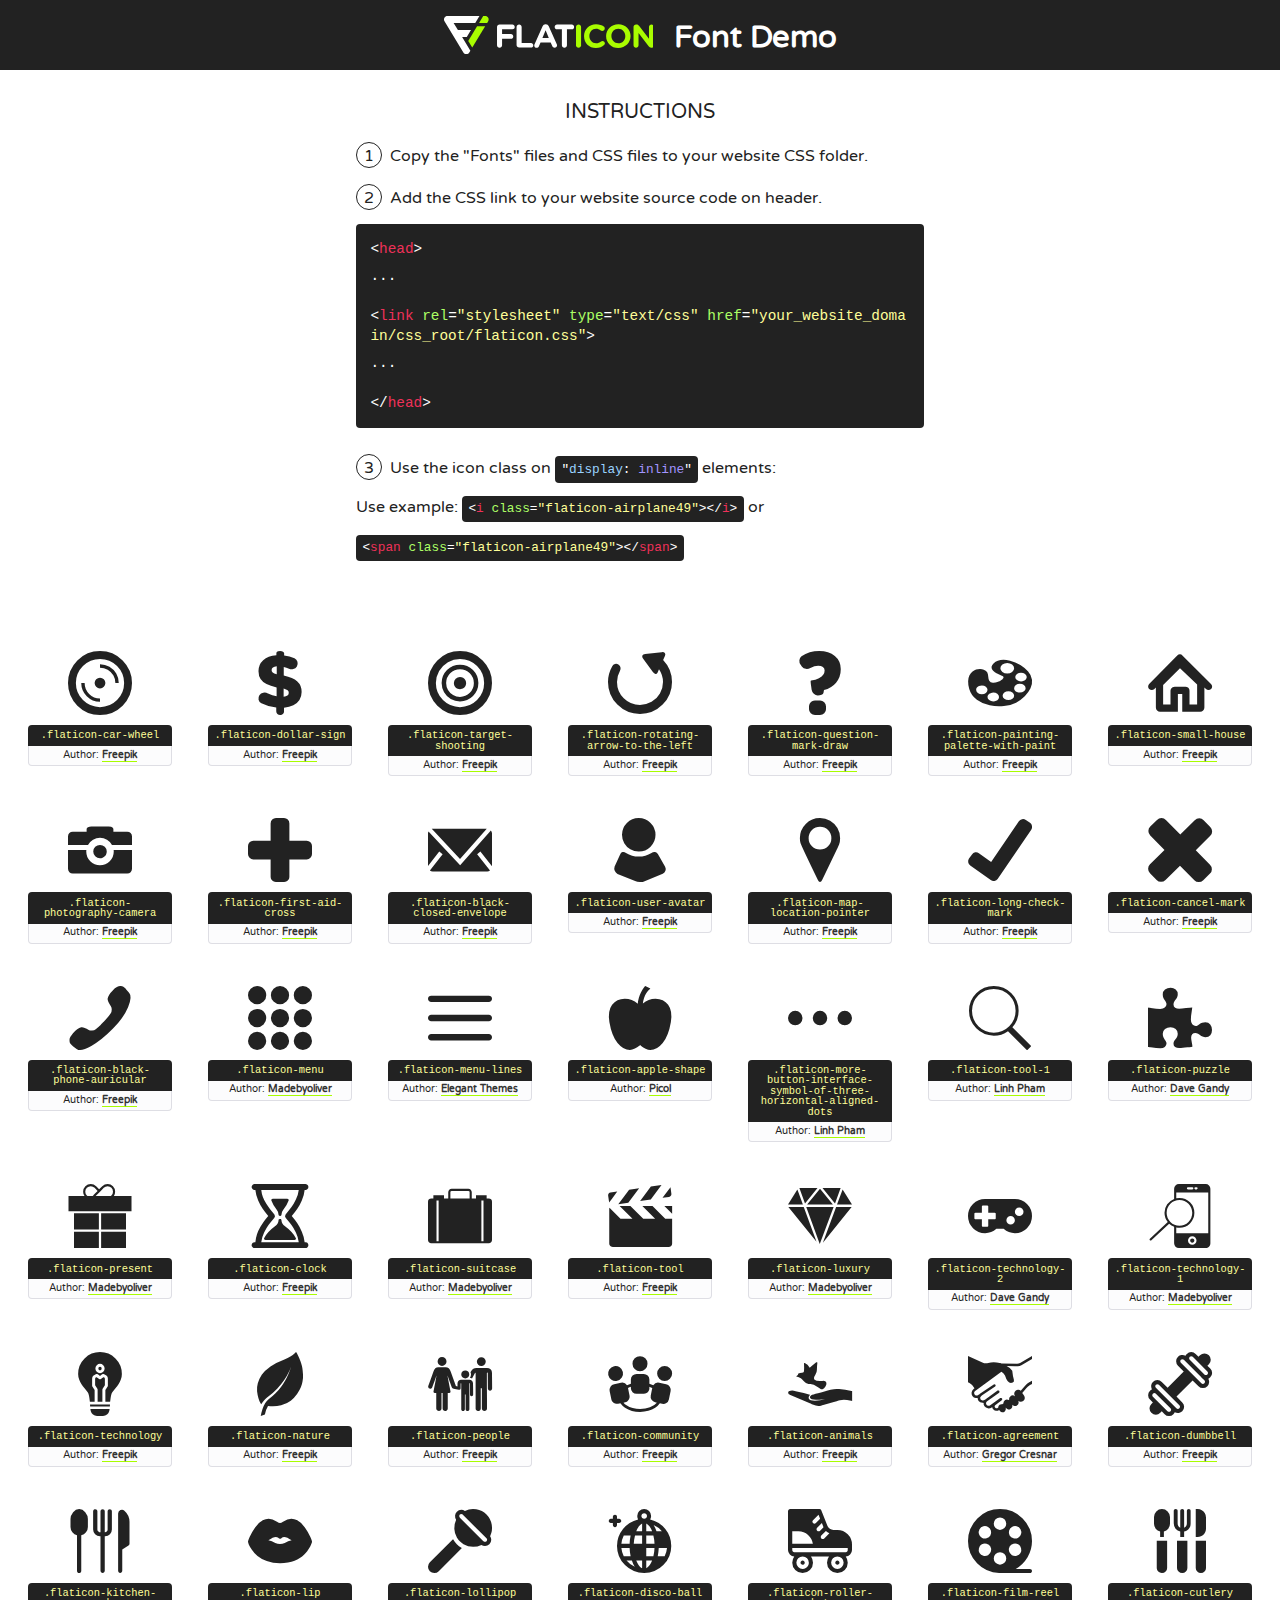
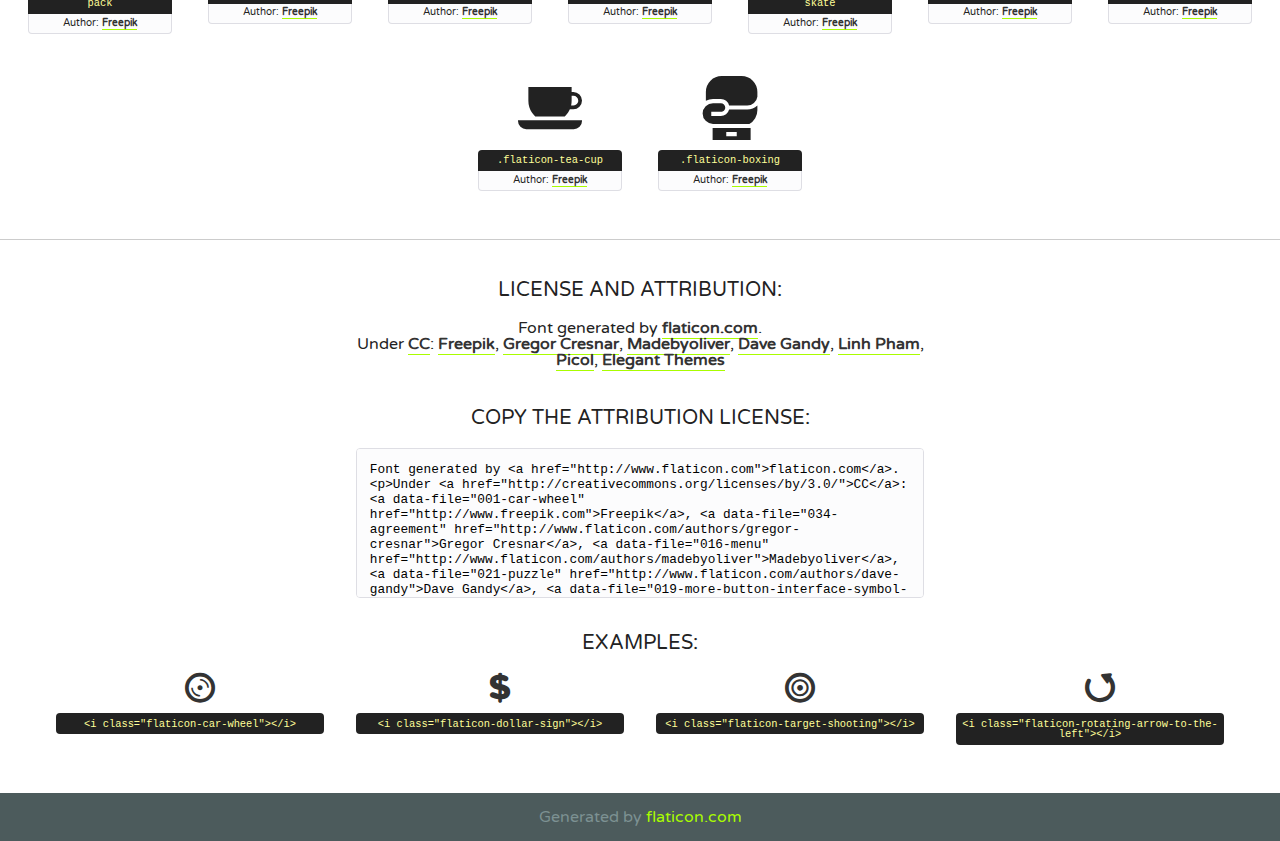
<file: fonts/flaticon.html>
<!DOCTYPE html>
<!--
  Flaticon icon font: Flaticon
  Creation date: 21/04/2017 01:00
-->
<html>
<!DOCTYPE html>
<html>

<head>
    <title>Flaticon WebFont</title>
    <link href="http://fonts.googleapis.com/css?family=Varela+Round" rel="stylesheet" type="text/css" />
    <link rel="stylesheet" type="text/css" href="flaticon.css">
    <meta charset="UTF-8">
    <style>
    html, body, div, span, applet, object, iframe,
    h1, h2, h3, h4, h5, h6, p, blockquote, pre,
    a, abbr, acronym, address, big, cite, code,
    del, dfn, em, img, ins, kbd, q, s, samp,
    small, strike, strong, sub, sup, tt, var,
    b, u, i, center,
    dl, dt, dd, ol, ul, li,
    fieldset, form, label, legend,
    table, caption, tbody, tfoot, thead, tr, th, td,
    article, aside, canvas, details, embed, 
    figure, figcaption, footer, header, hgroup, 
    menu, nav, output, ruby, section, summary,
    time, mark, audio, video {
        margin: 0;
        padding: 0;
        border: 0;
        font-size: 100%;
        font: inherit;
        vertical-align: baseline;
    }
    /* HTML5 display-role reset for older browsers */
    article, aside, details, figcaption, figure, 
    footer, header, hgroup, menu, nav, section {
        display: block;
    }
    body {
        line-height: 1;
    }
    ol, ul {
        list-style: none;
    }
    blockquote, q {
        quotes: none;
    }
    blockquote:before, blockquote:after,
    q:before, q:after {
        content: '';
        content: none;
    }
    table {
        border-collapse: collapse;
        border-spacing: 0;
    }
    body {
        font-family: 'Varela Round', Helvetica, Arial, sans-serif;
        font-size: 16px;
        color: #222;
    }
    a {
        color: #333;
        border-bottom: 1px solid #a9fd00;
        font-weight: bold;
        text-decoration: none;
    }
    * {
        -moz-box-sizing: border-box;
        -webkit-box-sizing: border-box;
        box-sizing: border-box;
        margin: 0;
        padding: 0;
    }
    [class^="flaticon-"]:before, [class*=" flaticon-"]:before, [class^="flaticon-"]:after, [class*=" flaticon-"]:after {
        font-family: Flaticon;
        font-size: 30px;
        font-style: normal;
        margin-left: 20px;
        color: #333;
    }
    .wrapper {
        max-width: 600px;
        margin: auto;
        padding: 0 1em;
    }
    .title {
        font-size: 1.25em;
        text-align: center;
        margin-bottom: 1em;
        text-transform: uppercase;
    }
    header {
        text-align: center;
        background-color: #222;
        color: #fff;
        padding: 1em;
    }
    header .logo {
        width: 210px;
        height: 38px;
        display: inline-block;
        vertical-align: middle;
        margin-right: 1em;
        border: none;
    }
    header strong {
        font-size: 1.95em;
        font-weight: bold;
        vertical-align: middle;
        margin-top: 5px;
        display: inline-block;
    }
    .demo {
        margin: 2em auto;
        line-height: 1.25em;
    }
    .demo ul li {
        margin-bottom: 1em;
    }
    .demo ul li .num {
        color: #222;
        border-radius: 20px;
        display: inline-block;
        width: 26px;
        padding: 3px;
        height: 26px;
        text-align: center;
        margin-right: 0.5em;
        border: 1px solid #222;
    }
    .demo ul li code {
        background-color: #222;
        border-radius: 4px;
        padding: 0.25em 0.5em;
        display: inline-block;
        color: #fff;
        font-family: Consolas,Monaco,Lucida Console,Liberation Mono,DejaVu Sans Mono,Bitstream Vera Sans Mono,Courier New, monospace;
        font-weight: lighter;
        margin-top: 1em;
        font-size: 0.8em;
        word-break: break-all;
    }
    .demo ul li code.big {
        padding: 1em;
        font-size: 0.9em;
    }
    .demo ul li code .red {
        color: #EF3159;
    }
    .demo ul li code .green {
        color: #ACFF65;
    }
    .demo ul li code .yellow {
        color: #FFFF99;
    }
    .demo ul li code .blue {
        color: #99D3FF;
    }
    .demo ul li code .purple {
        color: #A295FF;
    }
    .demo ul li code .dots {
        margin-top: 0.5em;
        display: block;
    }
    #glyphs {
        border-bottom: 1px solid #ccc;
        padding: 2em 0;
        text-align: center;
    }
    .glyph {
        display: inline-block;
        width: 9em;
        margin: 1em;
        text-align: center;
        vertical-align: top;
        background: #FFF;
    }
    .glyph .glyph-icon {
        padding: 10px;
        display: block;
        font-family:"Flaticon";
        font-size: 64px;
        line-height: 1;
    }
    .glyph .glyph-icon:before {
        font-size: 64px;
        color: #222;
        margin-left: 0;
    }
    .class-name {
        font-size: 0.65em;
        background-color: #222;
        color: #fff;
        border-radius: 4px 4px 0 0;
        padding: 0.5em;
        color: #FFFF99;
        font-family: Consolas,Monaco,Lucida Console,Liberation Mono,DejaVu Sans Mono,Bitstream Vera Sans Mono,Courier New, monospace;
    }
    .author-name {
        font-size: 0.6em;
        background-color: #fcfcfd;
        border: 1px solid #DEDEE4;
        border-top: 0;
        border-radius: 0 0 4px 4px;
        padding: 0.5em;
    }
    .class-name:last-child {
        font-size: 10px;
        color:#888;
    }
    .class-name:last-child a {
        font-size: 10px;
        color:#555;
    }
    .class-name:last-child a:hover {
        color:#a9fd00;
    }
    .glyph > input {
        display: block;
        width: 100px;
        margin: 5px auto;
        text-align: center;
        font-size: 12px;
        cursor: text;
    }
    .glyph > input.icon-input {
        font-family:"Flaticon";
        font-size: 16px;
        margin-bottom: 10px;
    }
    .attribution .title {
        margin-top: 2em;
    }
    .attribution textarea {
        background-color: #fcfcfd;
        padding: 1em;
        border: none;
        box-shadow: none;
        border: 1px solid #DEDEE4;
        border-radius: 4px;
        resize: none;
        width: 100%;
        height: 150px;
        font-size: 0.8em;
        font-family: Consolas,Monaco,Lucida Console,Liberation Mono,DejaVu Sans Mono,Bitstream Vera Sans Mono,Courier New, monospace;
        -webkit-appearance: none;
    }
    .iconsuse {
        margin: 2em auto;
        text-align: center;
        max-width: 1200px;
    }
    .iconsuse:after {
        content: '';
        display: table;
        clear: both;
    }
    .iconsuse .image {
        float: left;
        width: 25%;
        padding: 0 1em;
    }
    .iconsuse .image p {
        margin-bottom: 1em;
    }
    .iconsuse .image span {
        display: block;
        font-size: 0.65em;
        background-color: #222;
        color: #fff;
        border-radius: 4px;
        padding: 0.5em;
        color: #FFFF99;
        margin-top: 1em;
        font-family: Consolas,Monaco,Lucida Console,Liberation Mono,DejaVu Sans Mono,Bitstream Vera Sans Mono,Courier New, monospace;
    }
    #footer {
        text-align: center;
        background-color: #4C5B5C;
        color: #7c9192;
        padding: 1em;
    }
    #footer a {
        border: none;
        color: #a9fd00;
        font-weight: normal;
    }
    @media (max-width: 960px) {
        .iconsuse .image {
            width: 50%;
        }
    }
    @media (max-width: 560px) {
        .iconsuse .image {
            width: 100%;
        }
    }
    </style>
</head>

<body class="characters-off">

    <header>
        <a href="http://www.flaticon.com" target="_blank" class="logo">
            <svg version="1.1" xmlns="http://www.w3.org/2000/svg" xmlns:xlink="http://www.w3.org/1999/xlink" xmlns:a="http://ns.adobe.com/AdobeSVGViewerExtensions/3.0/" viewBox="0 0 560.875 102.036" enable-background="new 0 0 560.875 102.036" xml:space="preserve">
                <defs>
                </defs>
                <g>
                    <g class="letters">
                        <path fill="#ffffff" d="M141.596,29.675c0-3.777,2.985-6.767,6.764-6.767h34.438c3.426,0,6.15,2.728,6.15,6.15
                        c0,3.43-2.724,6.149-6.15,6.149h-27.674v13.091h23.719c3.429,0,6.151,2.724,6.151,6.15c0,3.43-2.723,6.149-6.151,6.149h-23.719
                        v17.574c0,3.773-2.986,6.761-6.764,6.761c-3.779,0-6.764-2.989-6.764-6.761V29.675z"></path>
                        <path fill="#ffffff" d="M193.844,29.149c0-3.781,2.985-6.767,6.764-6.767c3.776,0,6.763,2.985,6.763,6.767v42.957h25.039
                        c3.426,0,6.149,2.726,6.149,6.153c0,3.425-2.723,6.15-6.149,6.15h-31.802c-3.779,0-6.764-2.986-6.764-6.768V29.149z"></path>
                        <path fill="#ffffff" d="M241.891,75.71l21.438-48.407c1.492-3.341,4.215-5.357,7.906-5.357h0.792
                        c3.686,0,6.323,2.017,7.815,5.357l21.439,48.407c0.436,0.967,0.701,1.845,0.701,2.723c0,3.602-2.809,6.501-6.414,6.501
                        c-3.161,0-5.269-1.845-6.499-4.655l-4.132-9.661h-27.059l-4.301,10.102c-1.144,2.631-3.426,4.214-6.237,4.214
                        c-3.517,0-6.24-2.81-6.24-6.325C241.1,77.64,241.451,76.677,241.891,75.71z M279.932,58.666l-8.521-20.297l-8.526,20.297H279.932
                        z"></path>
                        <path fill="#ffffff" d="M314.864,35.387H301.86c-3.429,0-6.239-2.813-6.239-6.238c0-3.429,2.811-6.24,6.239-6.24h39.533
                        c3.426,0,6.237,2.811,6.237,6.24c0,3.425-2.811,6.238-6.237,6.238h-13.001v42.785c0,3.773-2.99,6.761-6.764,6.761
                        c-3.779,0-6.764-2.989-6.764-6.761V35.387z"></path>
                        <path fill="#A9FD00" d="M352.615,29.149c0-3.781,2.985-6.767,6.767-6.767c3.774,0,6.761,2.985,6.761,6.767v49.024
                        c0,3.773-2.987,6.761-6.761,6.761c-3.781,0-6.767-2.989-6.767-6.761V29.149z"></path>
                        <path fill="#A9FD00" d="M374.132,53.836v-0.179c0-17.481,13.178-31.801,32.065-31.801c9.22,0,15.459,2.458,20.557,6.238
                        c1.402,1.054,2.637,2.985,2.637,5.357c0,3.692-2.985,6.59-6.681,6.59c-1.845,0-3.071-0.702-4.044-1.319
                        c-3.776-2.813-7.729-4.393-12.562-4.393c-10.364,0-17.831,8.611-17.831,19.154v0.173c0,10.542,7.291,19.329,17.831,19.329
                        c5.715,0,9.492-1.756,13.359-4.834c1.049-0.874,2.458-1.491,4.039-1.491c3.429,0,6.325,2.813,6.325,6.236
                        c0,2.106-1.056,3.78-2.282,4.834c-5.539,4.834-12.036,7.733-21.878,7.733C387.572,85.464,374.132,71.493,374.132,53.836z"></path>
                        <path fill="#A9FD00" d="M433.009,53.836v-0.179c0-17.481,13.79-31.801,32.766-31.801c18.981,0,32.592,14.143,32.592,31.628v0.173
                        c0,17.483-13.785,31.807-32.769,31.807C446.625,85.464,433.009,71.32,433.009,53.836z M484.224,53.836v-0.179
                        c0-10.539-7.725-19.326-18.626-19.326c-10.893,0-18.449,8.611-18.449,19.154v0.173c0,10.542,7.73,19.329,18.626,19.329
                        C476.676,72.986,484.224,64.378,484.224,53.836z"></path>
                        <path fill="#A9FD00" d="M506.233,29.321c0-3.774,2.99-6.763,6.767-6.763h1.401c3.252,0,5.183,1.583,7.029,3.953l26.093,34.265
                        V29.059c0-3.692,2.99-6.677,6.681-6.677c3.683,0,6.671,2.985,6.671,6.677v48.934c0,3.78-2.987,6.765-6.764,6.765h-0.436
                        c-3.257,0-5.188-1.581-7.034-3.953l-27.056-35.492v32.944c0,3.687-2.985,6.676-6.678,6.676c-3.683,0-6.673-2.989-6.673-6.676
                        V29.321z"></path>
                    </g>
                    <g class="insignia">
                        <path fill="#ffffff" d="M48.372,56.137h12.517l11.156-18.537H37.186L25.688,18.539h57.825L94.668,0H9.271
                        C5.925,0,2.842,1.801,1.198,4.716c-1.644,2.907-1.593,6.482,0.134,9.343l50.38,83.501c1.678,2.781,4.689,4.476,7.938,4.476
                        c3.246,0,6.257-1.695,7.935-4.476l2.898-4.804L48.372,56.137z"></path>
                        <g class="i">
                            <path fill="#A9FD00" d="M93.575,18.539h0.031v0.004l21.652,0.004l2.705-4.488c1.727-2.861,1.778-6.436,0.133-9.343
                            C116.454,1.801,113.371,0,110.026,0h-5.294L93.575,18.539z"></path>
                            <polygon fill="#A9FD00" points="88.291,27.356 64.725,66.486 75.519,84.404 109.942,27.356"></polygon>
                        </g>
                    </g>
                </g>
            </svg>
        </a>
        <strong>Font Demo</strong>
    </header>


    <section class="demo wrapper">

        <p class="title">Instructions</p>

        <ul>
            <li>
                <span class="num">1</span>Copy the "Fonts" files and CSS files to your website CSS folder.
            </li>
            <li>
                <span class="num">2</span>Add the CSS link to your website source code on header.
                <code class="big">
                    &lt;<span class="red">head</span>&gt;
                    <br/><span class="dots">...</span>
                    <br/>&lt;<span class="red">link</span> <span class="green">rel</span>=<span class="yellow">"stylesheet"</span> <span class="green">type</span>=<span class="yellow">"text/css"</span> <span class="green">href</span>=<span class="yellow">"your_website_domain/css_root/flaticon.css"</span>&gt;
                    <br/><span class="dots">...</span>
                    <br/>&lt;/<span class="red">head</span>&gt;
                </code>
            </li>

            <li>
                <p>
                    <span class="num">3</span>Use the icon class on <code>"<span class="blue">display</span>:<span class="purple"> inline</span>"</code> elements:
                    <br />
                    Use example: <code>&lt;<span class="red">i</span> <span class="green">class</span>=<span class="yellow">&quot;flaticon-airplane49&quot;</span>&gt;&lt;/<span class="red">i</span>&gt;</code> or <code>&lt;<span class="red">span</span> <span class="green">class</span>=<span class="yellow">&quot;flaticon-airplane49&quot;</span>&gt;&lt;/<span class="red">span</span>&gt;</code>
            </li>
        </ul>

    </section>




   <section id="glyphs">          
    
      
        <div class="glyph"><div class="glyph-icon flaticon-car-wheel"></div>
            <div class="class-name">.flaticon-car-wheel</div>
            <div class="author-name">Author: <a data-file="001-car-wheel" href="http://www.freepik.com">Freepik</a> </div> 
        </div>        
        
        <div class="glyph"><div class="glyph-icon flaticon-dollar-sign"></div>
            <div class="class-name">.flaticon-dollar-sign</div>
            <div class="author-name">Author: <a data-file="002-dollar-sign" href="http://www.freepik.com">Freepik</a> </div> 
        </div>        
        
        <div class="glyph"><div class="glyph-icon flaticon-target-shooting"></div>
            <div class="class-name">.flaticon-target-shooting</div>
            <div class="author-name">Author: <a data-file="003-target-shooting" href="http://www.freepik.com">Freepik</a> </div> 
        </div>        
        
        <div class="glyph"><div class="glyph-icon flaticon-rotating-arrow-to-the-left"></div>
            <div class="class-name">.flaticon-rotating-arrow-to-the-left</div>
            <div class="author-name">Author: <a data-file="004-rotating-arrow-to-the-left" href="http://www.freepik.com">Freepik</a> </div> 
        </div>        
        
        <div class="glyph"><div class="glyph-icon flaticon-question-mark-draw"></div>
            <div class="class-name">.flaticon-question-mark-draw</div>
            <div class="author-name">Author: <a data-file="005-question-mark-draw" href="http://www.freepik.com">Freepik</a> </div> 
        </div>        
        
        <div class="glyph"><div class="glyph-icon flaticon-painting-palette-with-paint"></div>
            <div class="class-name">.flaticon-painting-palette-with-paint</div>
            <div class="author-name">Author: <a data-file="006-painting-palette-with-paint" href="http://www.freepik.com">Freepik</a> </div> 
        </div>        
        
        <div class="glyph"><div class="glyph-icon flaticon-small-house"></div>
            <div class="class-name">.flaticon-small-house</div>
            <div class="author-name">Author: <a data-file="007-small-house" href="http://www.freepik.com">Freepik</a> </div> 
        </div>        
        
        <div class="glyph"><div class="glyph-icon flaticon-photography-camera"></div>
            <div class="class-name">.flaticon-photography-camera</div>
            <div class="author-name">Author: <a data-file="008-photography-camera" href="http://www.freepik.com">Freepik</a> </div> 
        </div>        
        
        <div class="glyph"><div class="glyph-icon flaticon-first-aid-cross"></div>
            <div class="class-name">.flaticon-first-aid-cross</div>
            <div class="author-name">Author: <a data-file="009-first-aid-cross" href="http://www.freepik.com">Freepik</a> </div> 
        </div>        
        
        <div class="glyph"><div class="glyph-icon flaticon-black-closed-envelope"></div>
            <div class="class-name">.flaticon-black-closed-envelope</div>
            <div class="author-name">Author: <a data-file="010-black-closed-envelope" href="http://www.freepik.com">Freepik</a> </div> 
        </div>        
        
        <div class="glyph"><div class="glyph-icon flaticon-user-avatar"></div>
            <div class="class-name">.flaticon-user-avatar</div>
            <div class="author-name">Author: <a data-file="011-user-avatar" href="http://www.freepik.com">Freepik</a> </div> 
        </div>        
        
        <div class="glyph"><div class="glyph-icon flaticon-map-location-pointer"></div>
            <div class="class-name">.flaticon-map-location-pointer</div>
            <div class="author-name">Author: <a data-file="012-map-location-pointer" href="http://www.freepik.com">Freepik</a> </div> 
        </div>        
        
        <div class="glyph"><div class="glyph-icon flaticon-long-check-mark"></div>
            <div class="class-name">.flaticon-long-check-mark</div>
            <div class="author-name">Author: <a data-file="013-long-check-mark" href="http://www.freepik.com">Freepik</a> </div> 
        </div>        
        
        <div class="glyph"><div class="glyph-icon flaticon-cancel-mark"></div>
            <div class="class-name">.flaticon-cancel-mark</div>
            <div class="author-name">Author: <a data-file="014-cancel-mark" href="http://www.freepik.com">Freepik</a> </div> 
        </div>        
        
        <div class="glyph"><div class="glyph-icon flaticon-black-phone-auricular"></div>
            <div class="class-name">.flaticon-black-phone-auricular</div>
            <div class="author-name">Author: <a data-file="015-black-phone-auricular" href="http://www.freepik.com">Freepik</a> </div> 
        </div>        
        
        <div class="glyph"><div class="glyph-icon flaticon-menu"></div>
            <div class="class-name">.flaticon-menu</div>
            <div class="author-name">Author: <a data-file="016-menu" href="http://www.flaticon.com/authors/madebyoliver">Madebyoliver</a> </div> 
        </div>        
        
        <div class="glyph"><div class="glyph-icon flaticon-menu-lines"></div>
            <div class="class-name">.flaticon-menu-lines</div>
            <div class="author-name">Author: <a data-file="017-menu-lines" href="http://www.flaticon.com/authors/elegant-themes">Elegant Themes</a> </div> 
        </div>        
        
        <div class="glyph"><div class="glyph-icon flaticon-apple-shape"></div>
            <div class="class-name">.flaticon-apple-shape</div>
            <div class="author-name">Author: <a data-file="018-apple-shape" href="http://www.flaticon.com/authors/picol">Picol</a> </div> 
        </div>        
        
        <div class="glyph"><div class="glyph-icon flaticon-more-button-interface-symbol-of-three-horizontal-aligned-dots"></div>
            <div class="class-name">.flaticon-more-button-interface-symbol-of-three-horizontal-aligned-dots</div>
            <div class="author-name">Author: <a data-file="019-more-button-interface-symbol-of-three-horizontal-aligned-dots" href="http://www.flaticon.com/authors/linh-pham">Linh Pham</a> </div> 
        </div>        
        
        <div class="glyph"><div class="glyph-icon flaticon-tool-1"></div>
            <div class="class-name">.flaticon-tool-1</div>
            <div class="author-name">Author: <a data-file="020-tool-1" href="http://www.flaticon.com/authors/linh-pham">Linh Pham</a> </div> 
        </div>        
        
        <div class="glyph"><div class="glyph-icon flaticon-puzzle"></div>
            <div class="class-name">.flaticon-puzzle</div>
            <div class="author-name">Author: <a data-file="021-puzzle" href="http://www.flaticon.com/authors/dave-gandy">Dave Gandy</a> </div> 
        </div>        
        
        <div class="glyph"><div class="glyph-icon flaticon-present"></div>
            <div class="class-name">.flaticon-present</div>
            <div class="author-name">Author: <a data-file="022-present" href="http://www.flaticon.com/authors/madebyoliver">Madebyoliver</a> </div> 
        </div>        
        
        <div class="glyph"><div class="glyph-icon flaticon-clock"></div>
            <div class="class-name">.flaticon-clock</div>
            <div class="author-name">Author: <a data-file="023-clock" href="http://www.freepik.com">Freepik</a> </div> 
        </div>        
        
        <div class="glyph"><div class="glyph-icon flaticon-suitcase"></div>
            <div class="class-name">.flaticon-suitcase</div>
            <div class="author-name">Author: <a data-file="024-suitcase" href="http://www.flaticon.com/authors/madebyoliver">Madebyoliver</a> </div> 
        </div>        
        
        <div class="glyph"><div class="glyph-icon flaticon-tool"></div>
            <div class="class-name">.flaticon-tool</div>
            <div class="author-name">Author: <a data-file="025-tool" href="http://www.freepik.com">Freepik</a> </div> 
        </div>        
        
        <div class="glyph"><div class="glyph-icon flaticon-luxury"></div>
            <div class="class-name">.flaticon-luxury</div>
            <div class="author-name">Author: <a data-file="026-luxury" href="http://www.flaticon.com/authors/madebyoliver">Madebyoliver</a> </div> 
        </div>        
        
        <div class="glyph"><div class="glyph-icon flaticon-technology-2"></div>
            <div class="class-name">.flaticon-technology-2</div>
            <div class="author-name">Author: <a data-file="027-technology-2" href="http://www.flaticon.com/authors/dave-gandy">Dave Gandy</a> </div> 
        </div>        
        
        <div class="glyph"><div class="glyph-icon flaticon-technology-1"></div>
            <div class="class-name">.flaticon-technology-1</div>
            <div class="author-name">Author: <a data-file="028-technology-1" href="http://www.flaticon.com/authors/madebyoliver">Madebyoliver</a> </div> 
        </div>        
        
        <div class="glyph"><div class="glyph-icon flaticon-technology"></div>
            <div class="class-name">.flaticon-technology</div>
            <div class="author-name">Author: <a data-file="029-technology" href="http://www.freepik.com">Freepik</a> </div> 
        </div>        
        
        <div class="glyph"><div class="glyph-icon flaticon-nature"></div>
            <div class="class-name">.flaticon-nature</div>
            <div class="author-name">Author: <a data-file="030-nature" href="http://www.freepik.com">Freepik</a> </div> 
        </div>        
        
        <div class="glyph"><div class="glyph-icon flaticon-people"></div>
            <div class="class-name">.flaticon-people</div>
            <div class="author-name">Author: <a data-file="031-people" href="http://www.freepik.com">Freepik</a> </div> 
        </div>        
        
        <div class="glyph"><div class="glyph-icon flaticon-community"></div>
            <div class="class-name">.flaticon-community</div>
            <div class="author-name">Author: <a data-file="032-community" href="http://www.freepik.com">Freepik</a> </div> 
        </div>        
        
        <div class="glyph"><div class="glyph-icon flaticon-animals"></div>
            <div class="class-name">.flaticon-animals</div>
            <div class="author-name">Author: <a data-file="033-animals" href="http://www.freepik.com">Freepik</a> </div> 
        </div>        
        
        <div class="glyph"><div class="glyph-icon flaticon-agreement"></div>
            <div class="class-name">.flaticon-agreement</div>
            <div class="author-name">Author: <a data-file="034-agreement" href="http://www.flaticon.com/authors/gregor-cresnar">Gregor Cresnar</a> </div> 
        </div>        
        
        <div class="glyph"><div class="glyph-icon flaticon-dumbbell"></div>
            <div class="class-name">.flaticon-dumbbell</div>
            <div class="author-name">Author: <a data-file="035-dumbbell" href="http://www.freepik.com">Freepik</a> </div> 
        </div>        
        
        <div class="glyph"><div class="glyph-icon flaticon-kitchen-pack"></div>
            <div class="class-name">.flaticon-kitchen-pack</div>
            <div class="author-name">Author: <a data-file="036-kitchen-pack" href="http://www.freepik.com">Freepik</a> </div> 
        </div>        
        
        <div class="glyph"><div class="glyph-icon flaticon-lip"></div>
            <div class="class-name">.flaticon-lip</div>
            <div class="author-name">Author: <a data-file="037-lip" href="http://www.freepik.com">Freepik</a> </div> 
        </div>        
        
        <div class="glyph"><div class="glyph-icon flaticon-lollipop"></div>
            <div class="class-name">.flaticon-lollipop</div>
            <div class="author-name">Author: <a data-file="038-lollipop" href="http://www.freepik.com">Freepik</a> </div> 
        </div>        
        
        <div class="glyph"><div class="glyph-icon flaticon-disco-ball"></div>
            <div class="class-name">.flaticon-disco-ball</div>
            <div class="author-name">Author: <a data-file="039-disco-ball" href="http://www.freepik.com">Freepik</a> </div> 
        </div>        
        
        <div class="glyph"><div class="glyph-icon flaticon-roller-skate"></div>
            <div class="class-name">.flaticon-roller-skate</div>
            <div class="author-name">Author: <a data-file="040-roller-skate" href="http://www.freepik.com">Freepik</a> </div> 
        </div>        
        
        <div class="glyph"><div class="glyph-icon flaticon-film-reel"></div>
            <div class="class-name">.flaticon-film-reel</div>
            <div class="author-name">Author: <a data-file="041-film-reel" href="http://www.freepik.com">Freepik</a> </div> 
        </div>        
        
        <div class="glyph"><div class="glyph-icon flaticon-cutlery"></div>
            <div class="class-name">.flaticon-cutlery</div>
            <div class="author-name">Author: <a data-file="042-cutlery" href="http://www.freepik.com">Freepik</a> </div> 
        </div>        
        
        <div class="glyph"><div class="glyph-icon flaticon-tea-cup"></div>
            <div class="class-name">.flaticon-tea-cup</div>
            <div class="author-name">Author: <a data-file="043-tea-cup" href="http://www.freepik.com">Freepik</a> </div> 
        </div>        
        
        <div class="glyph"><div class="glyph-icon flaticon-boxing"></div>
            <div class="class-name">.flaticon-boxing</div>
            <div class="author-name">Author: <a data-file="044-boxing" href="http://www.freepik.com">Freepik</a> </div> 
        </div>        
        

    </section>



    <section class="attribution wrapper"   style="text-align:center;">

      <div class="title">License and attribution:</div><div class="attrDiv">Font generated by <a href="http://www.flaticon.com">flaticon.com</a>. <div><p>Under <a href="http://creativecommons.org/licenses/by/3.0/">CC</a>: <a data-file="001-car-wheel" href="http://www.freepik.com">Freepik</a>, <a data-file="034-agreement" href="http://www.flaticon.com/authors/gregor-cresnar">Gregor Cresnar</a>, <a data-file="016-menu" href="http://www.flaticon.com/authors/madebyoliver">Madebyoliver</a>, <a data-file="021-puzzle" href="http://www.flaticon.com/authors/dave-gandy">Dave Gandy</a>, <a data-file="019-more-button-interface-symbol-of-three-horizontal-aligned-dots" href="http://www.flaticon.com/authors/linh-pham">Linh Pham</a>, <a data-file="018-apple-shape" href="http://www.flaticon.com/authors/picol">Picol</a>, <a data-file="017-menu-lines" href="http://www.flaticon.com/authors/elegant-themes">Elegant Themes</a></p>  </div>
      </div>
      <div class="title">Copy the Attribution License:</div>

    <textarea onclick="this.focus();this.select();">Font generated by &lt;a href=&quot;http://www.flaticon.com&quot;&gt;flaticon.com&lt;/a&gt;. <p>Under <a href="http://creativecommons.org/licenses/by/3.0/">CC</a>: <a data-file="001-car-wheel" href="http://www.freepik.com">Freepik</a>, <a data-file="034-agreement" href="http://www.flaticon.com/authors/gregor-cresnar">Gregor Cresnar</a>, <a data-file="016-menu" href="http://www.flaticon.com/authors/madebyoliver">Madebyoliver</a>, <a data-file="021-puzzle" href="http://www.flaticon.com/authors/dave-gandy">Dave Gandy</a>, <a data-file="019-more-button-interface-symbol-of-three-horizontal-aligned-dots" href="http://www.flaticon.com/authors/linh-pham">Linh Pham</a>, <a data-file="018-apple-shape" href="http://www.flaticon.com/authors/picol">Picol</a>, <a data-file="017-menu-lines" href="http://www.flaticon.com/authors/elegant-themes">Elegant Themes</a></p>  
     </textarea>

    </section>

    <section class="iconsuse">

          <div class="title">Examples:</div>            
             
            <div class="image">
                <p>
                    <i class="glyph-icon flaticon-car-wheel"></i> 
                    <span>&lt;i class=&quot;flaticon-car-wheel&quot;&gt;&lt;/i&gt;</span>
                </p>
            </div>
            
            <div class="image">
                <p>
                    <i class="glyph-icon flaticon-dollar-sign"></i> 
                    <span>&lt;i class=&quot;flaticon-dollar-sign&quot;&gt;&lt;/i&gt;</span>
                </p>
            </div>
            
            <div class="image">
                <p>
                    <i class="glyph-icon flaticon-target-shooting"></i> 
                    <span>&lt;i class=&quot;flaticon-target-shooting&quot;&gt;&lt;/i&gt;</span>
                </p>
            </div>
            
            <div class="image">
                <p>
                    <i class="glyph-icon flaticon-rotating-arrow-to-the-left"></i> 
                    <span>&lt;i class=&quot;flaticon-rotating-arrow-to-the-left&quot;&gt;&lt;/i&gt;</span>
                </p>
            </div>
                       
        </div>
                            
    </section>

<div id="footer">
    <div>Generated by <a href="http://www.flaticon.com">flaticon.com</a>
    </div>
</div>



</body>
</html>
</file>
<file: fonts/flaticon.css>
/*
  	Flaticon icon font: Flaticon
  	Creation date: 21/04/2017 01:00
  	*/

@font-face {
  font-family: "Flaticon";
  src: url("./Flaticon.eot");
  src: url("./Flaticon.eot?#iefix") format("embedded-opentype"),
       url("./Flaticon.woff") format("woff"),
       url("./Flaticon.ttf") format("truetype"),
       url("./Flaticon.svg#Flaticon") format("svg");
  font-weight: normal;
  font-style: normal;
}

@media screen and (-webkit-min-device-pixel-ratio:0) {
  @font-face {
    font-family: "Flaticon";
    src: url("./Flaticon.svg#Flaticon") format("svg");
  }
}

[class^="flaticon-"]:before, [class*=" flaticon-"]:before,
[class^="flaticon-"]:after, [class*=" flaticon-"]:after { 
    font-family: Flaticon;
    font-style: normal;
}

.flaticon-car-wheel:before { content: "\f100"; }
.flaticon-dollar-sign:before { content: "\f101"; }
.flaticon-target-shooting:before { content: "\f102"; }
.flaticon-rotating-arrow-to-the-left:before { content: "\f103"; }
.flaticon-question-mark-draw:before { content: "\f104"; }
.flaticon-painting-palette-with-paint:before { content: "\f105"; }
.flaticon-small-house:before { content: "\f106"; }
.flaticon-photography-camera:before { content: "\f107"; }
.flaticon-first-aid-cross:before { content: "\f108"; }
.flaticon-black-closed-envelope:before { content: "\f109"; }
.flaticon-user-avatar:before { content: "\f10a"; }
.flaticon-map-location-pointer:before { content: "\f10b"; }
.flaticon-long-check-mark:before { content: "\f10c"; }
.flaticon-cancel-mark:before { content: "\f10d"; }
.flaticon-black-phone-auricular:before { content: "\f10e"; }
.flaticon-menu:before { content: "\f10f"; }
.flaticon-menu-lines:before { content: "\f110"; }
.flaticon-apple-shape:before { content: "\f111"; }
.flaticon-more-button-interface-symbol-of-three-horizontal-aligned-dots:before { content: "\f112"; }
.flaticon-tool-1:before { content: "\f113"; }
.flaticon-puzzle:before { content: "\f114"; }
.flaticon-present:before { content: "\f115"; }
.flaticon-clock:before { content: "\f116"; }
.flaticon-suitcase:before { content: "\f117"; }
.flaticon-tool:before { content: "\f118"; }
.flaticon-luxury:before { content: "\f119"; }
.flaticon-technology-2:before { content: "\f11a"; }
.flaticon-technology-1:before { content: "\f11b"; }
.flaticon-technology:before { content: "\f11c"; }
.flaticon-nature:before { content: "\f11d"; }
.flaticon-people:before { content: "\f11e"; }
.flaticon-community:before { content: "\f11f"; }
.flaticon-animals:before { content: "\f120"; }
.flaticon-agreement:before { content: "\f121"; }
.flaticon-dumbbell:before { content: "\f122"; }
.flaticon-kitchen-pack:before { content: "\f123"; }
.flaticon-lip:before { content: "\f124"; }
.flaticon-lollipop:before { content: "\f125"; }
.flaticon-disco-ball:before { content: "\f126"; }
.flaticon-roller-skate:before { content: "\f127"; }
.flaticon-film-reel:before { content: "\f128"; }
.flaticon-cutlery:before { content: "\f129"; }
.flaticon-tea-cup:before { content: "\f12a"; }
.flaticon-boxing:before { content: "\f12b"; }
</file>
